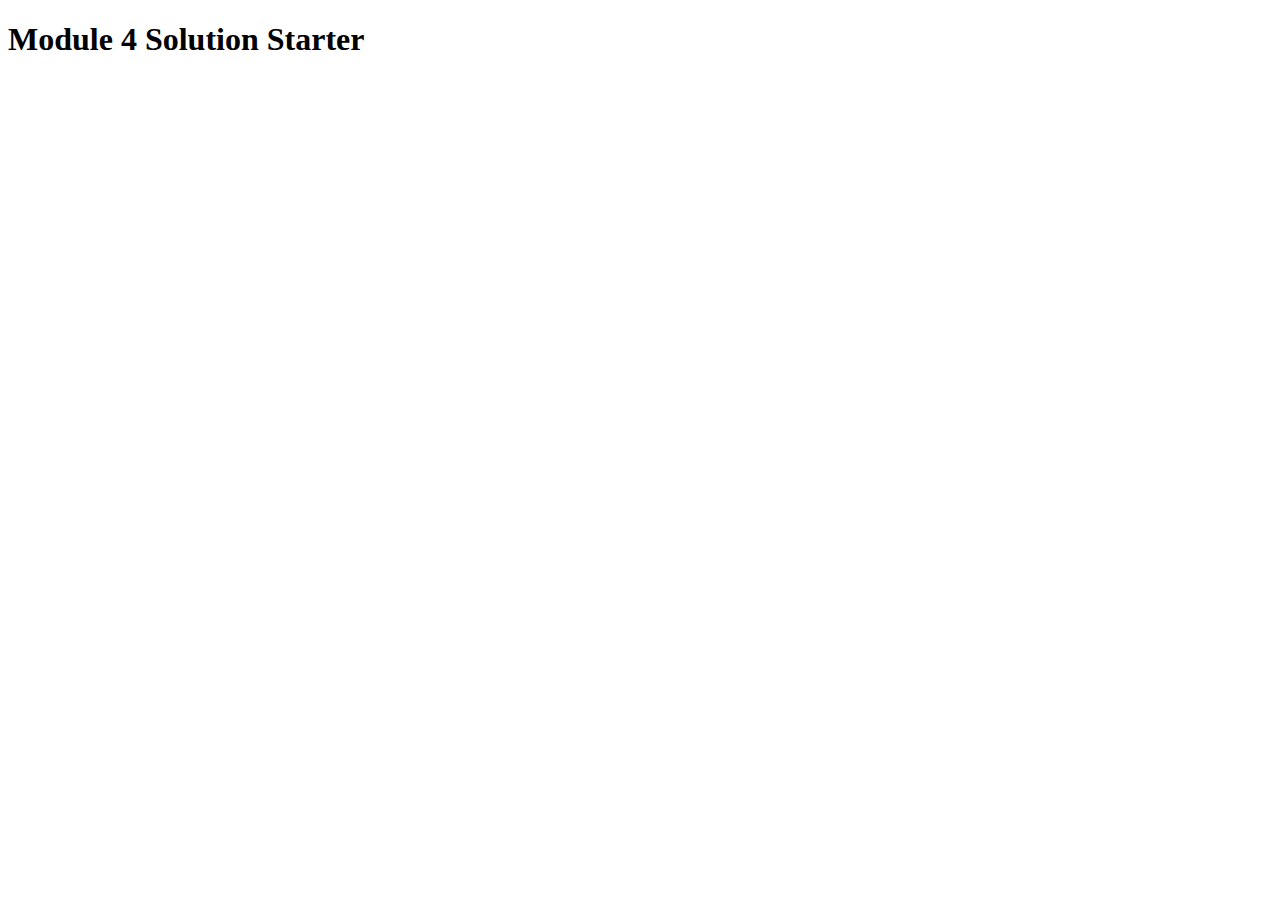
<file: assign4/index.html>
<!DOCTYPE html>
<html>
<head>
  <meta charset="utf-8">
  <title>Module 4 Solution Starter</title>
  <script src="SpeakHello.js"></script>
  <script src="SpeakGoodBye.js"></script>
  <script src="script.js"></script>
</head>
<body>
  <h1>Module 4 Solution Starter</h1>
</body>
</html>
</file>
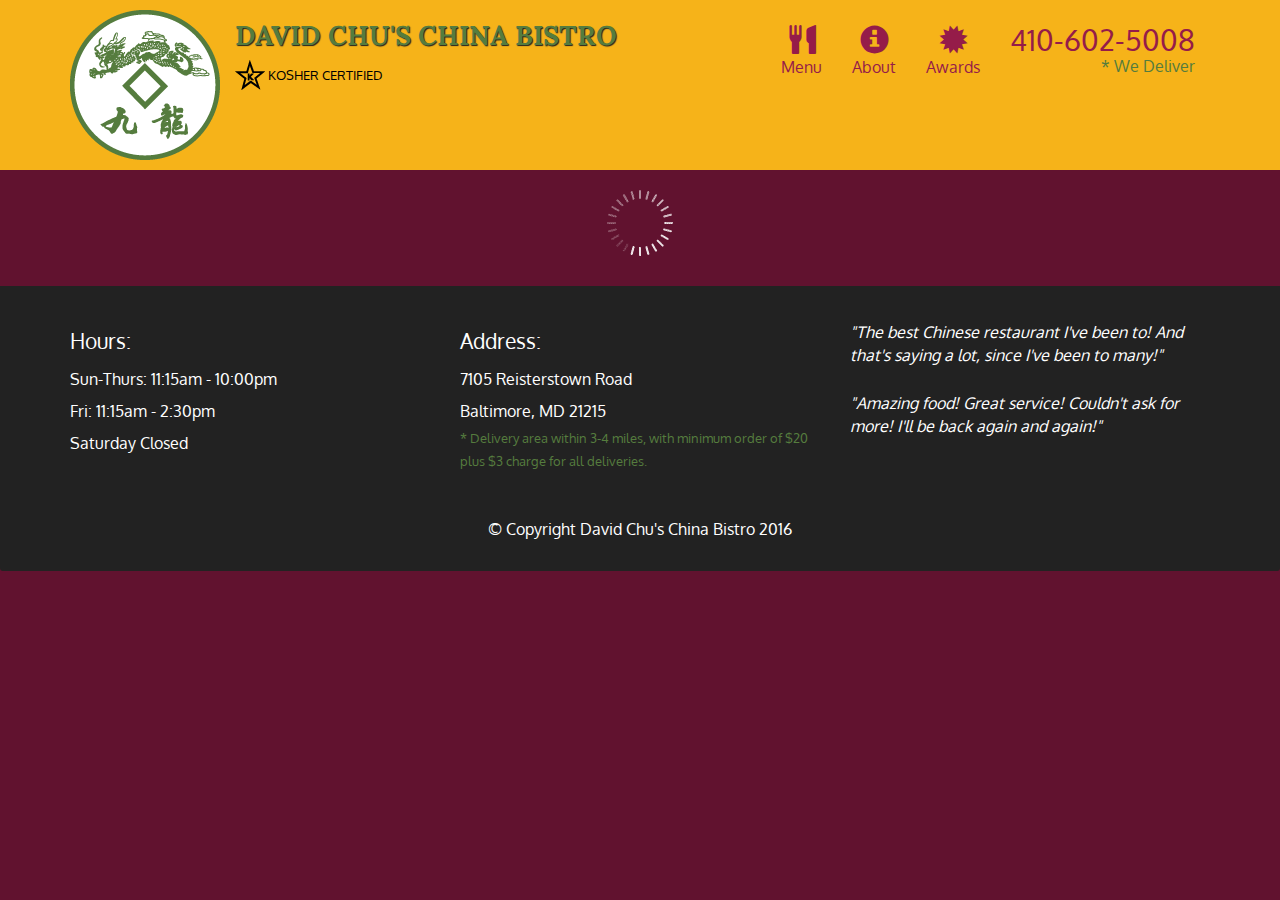
<file: assign5/index.html>
<!doctype html>
<html lang="en">
  <head>
    <meta charset="utf-8">
    <meta http-equiv="X-UA-Compatible" content="IE=edge">
    <meta name="viewport" content="width=device-width, initial-scale=1">
    <title>David Chu's China Bistro</title>
    <link rel="stylesheet" href="css/bootstrap.min.css">
    <link rel="stylesheet" href="css/styles.css">
    <link href='https://fonts.googleapis.com/css?family=Oxygen:400,300,700' rel='stylesheet' type='text/css'>
    <link href='https://fonts.googleapis.com/css?family=Lora' rel='stylesheet' type='text/css'>
  </head>
<body>
  <header>
    <nav id="header-nav" class="navbar navbar-default">
      <div class="container">
        <div class="navbar-header">
          <a href="index.html" class="pull-left visible-md visible-lg">
            <div id="logo-img" alt="Logo image"></div>
          </a>

          <div class="navbar-brand">
            <a href="index.html"><h1>David Chu's China Bistro</h1></a>
            <p>
              <img src="images/star-k-logo.png" alt="Kosher certification">
              <span>Kosher Certified</span>
            </p>
          </div>

          <button id="navbarToggle" type="button" class="navbar-toggle collapsed" data-toggle="collapse" data-target="#collapsable-nav" aria-expanded="false">
            <span class="sr-only">Toggle navigation</span>
            <span class="icon-bar"></span>
            <span class="icon-bar"></span>
            <span class="icon-bar"></span>
          </button>
        </div>
        
        <div id="collapsable-nav" class="collapse navbar-collapse">
           <ul id="nav-list" class="nav navbar-nav navbar-right">
            <li id="navHomeButton" class="visible-xs active">
              <a href="index.html">
                <span class="glyphicon glyphicon-home"></span> Home</a>
            </li>
            <li id="navMenuButton">
              <a href="#" onclick="$dc.loadMenuCategories();">
                <span class="glyphicon glyphicon-cutlery"></span><br class="hidden-xs"> Menu</a>
            </li>
            <li>
              <a href="#">
                <span class="glyphicon glyphicon-info-sign"></span><br class="hidden-xs"> About</a>
            </li>
            <li>
              <a href="#">
                <span class="glyphicon glyphicon-certificate"></span><br class="hidden-xs"> Awards</a>
            </li>
            <li id="phone" class="hidden-xs">
              <a href="tel:410-602-5008">
                <span>410-602-5008</span></a><div>* We Deliver</div>
            </li>
          </ul><!-- #nav-list -->
        </div><!-- .collapse .navbar-collapse -->
      </div><!-- .container -->
    </nav><!-- #header-nav -->
  </header>

  <div id="call-btn" class="visible-xs">
    <a class="btn" href="tel:410-602-5008">
    <span class="glyphicon glyphicon-earphone"></span>
    410-602-5008
    </a>
  </div>
  <div id="xs-deliver" class="text-center visible-xs">* We Deliver</div>

  <div id="main-content" class="container"></div>

  <footer class="panel-footer">
    <div class="container">
      <div class="row">
        <section id="hours" class="col-sm-4">
          <span>Hours:</span><br>
          Sun-Thurs: 11:15am - 10:00pm<br>
          Fri: 11:15am - 2:30pm<br>
          Saturday Closed
          <hr class="visible-xs">
        </section>
        <section id="address" class="col-sm-4">
          <span>Address:</span><br>
          7105 Reisterstown Road<br>
          Baltimore, MD 21215
          <p>* Delivery area within 3-4 miles, with minimum order of $20 plus $3 charge for all deliveries.</p>
          <hr class="visible-xs">
        </section>
        <section id="testimonials" class="col-sm-4">
          <p>"The best Chinese restaurant I've been to! And that's saying a lot, since I've been to many!"</p>
          <p>"Amazing food! Great service! Couldn't ask for more! I'll be back again and again!"</p>
        </section>
      </div>
      <div class="text-center">&copy; Copyright David Chu's China Bistro 2016</div>
    </div>
  </footer>

  <!-- jQuery (Bootstrap JS plugins depend on it) -->
  <script src="js/jquery-2.1.4.min.js"></script>
  <script src="js/bootstrap.min.js"></script>
  <script src="js/ajax-utils.js"></script>
  <script src="js/script.js"></script>
</body>
</html>
</file>
<file: assign5/css/styles.css>
body {
  font-size: 16px;
  color: #fff;
  background-color: #61122f;
  font-family: 'Oxygen', sans-serif;
}

/** HEADER **/
#header-nav {
  background-color: #f6b319;
  border-radius: 0;
  border: 0;
}

#logo-img {
  background: url('../images/restaurant-logo_large.png') no-repeat;
  width: 150px;
  height: 150px;
  margin: 10px 15px 10px 0;
}

.navbar-brand {
  padding-top: 25px;
}
.navbar-brand h1 { /* Restaurant name */
  font-family: 'Lora', serif;
  color: #557c3e;
  font-size: 1.5em;
  text-transform: uppercase;
  font-weight: bold;
  text-shadow: 1px 1px 1px #222;
  margin-top: 0;
  margin-bottom: 0;
  line-height: .75;
}
.navbar-brand a:hover, .navbar-brand a:focus {
  text-decoration: none;
}
.navbar-brand p { /* Kosher cert */
  color: #000;
  text-transform: uppercase;
  font-size: .7em;
  margin-top: 15px;
}
.navbar-brand p span { /* Star-K */
  vertical-align: middle;
}

#nav-list {
  margin-top: 10px;
}
#nav-list a {
  color: #951C49;
  text-align: center;
}
#nav-list a:hover {
  background: #E7E7E7;
}
#nav-list a span {
  font-size: 1.8em;
}

#phone {
  margin-top: 5px;
}
#phone a { /* Phone number */
  text-align: right;
  padding-bottom: 0;
}
#phone div { /* We Deliver */
  color: #557c3e;
  text-align: right;
  padding-right: 15px;
}

.navbar-header button.navbar-toggle, .navbar-header .icon-bar {
  border: 1px solid #61122f;
}
.navbar-header button.navbar-toggle {
  clear: both;
  margin-top: -30px;
}
/* END HEADER */

/* FOOTER */
.panel-footer {
  margin-top: 30px;
  padding-top: 35px;
  padding-bottom: 30px;
  background-color: #222;
  border-top: 0;
}
.panel-footer div.row {
  margin-bottom: 35px;
}
#hours, #address {
  line-height: 2;
}
#hours > span, #address > span {
  font-size: 1.3em;
}
#address p {
  color: #557c3e;
  font-size: .8em;
  line-height: 1.8;
}
#testimonials {
  font-style: italic;
}
#testimonials p:nth-child(2) {
  margin-top: 25px;
}
/* END FOOTER */



/* HOME PAGE */
.container .jumbotron {
  box-shadow: 0 0 50px #3F0C1F;
  border: 2px solid #3F0C1F;
}

#menu-tile, #specials-tile, #map-tile {
  height: 250px;
  width: 100%;
  margin-bottom: 15px;
  position: relative;
  border: 2px solid #3F0C1F;
  overflow: hidden;
}
#menu-tile:hover, #specials-tile:hover, #map-tile:hover {
  box-shadow: 0 1px 5px 1px #cccccc;
}
#menu-tile {
  background: url('../images/menu-tile.jpg') no-repeat;
  background-position: center;
}
#specials-tile {
  background: url('../images/specials-tile.jpg') no-repeat;
  background-position: center;
}
#menu-tile span, #specials-tile span, #map-tile span {
  position: absolute;
  bottom: 0;
  right: 0;
  width: 100%;
  text-align: center;
  font-size: 1.6em;
  text-transform: uppercase;
  background-color: #000;
  color: #fff;
  opacity: .8;
}
/* END HOME PAGE */

/* MENU CATEGORIES PAGE */
.category-tile { 
  position: relative;
  border: 2px solid #3F0C1F;
  overflow: hidden;
  width: 200px;
  height: 200px;
  margin: 0 auto 15px;
}
.category-tile span {
  position: absolute;
  bottom: 0;
  right: 0;
  width: 100%;
  text-align: center;
  font-size: 1.2em;
  text-transform: uppercase;
  background-color: #000;
  color: #fff;
  opacity: .8;
}
.category-tile:hover {
  box-shadow: 0 1px 5px 1px #cccccc;
}

#menu-categories-title + div {
  margin-bottom: 50px;
}
/* END MENU CATEGORIES PAGE */

/* SINGLE CATEGORY PAGE */
.menu-item-tile {
  margin-bottom: 25px;
}
.menu-item-tile hr {
  width: 80%;
}
.menu-item-tile .menu-item-price {
  font-size: 1.1em;
  text-align: right;
  margin-top: -15px;
  margin-right: -15px;
}
.menu-item-tile .menu-item-price span {
  font-size: .6em;
}
.menu-item-photo {
  position: relative;
  border: 2px solid #3F0C1F; 
  overflow: hidden;
  padding: 0;
  margin-right: -15px;
  margin-left: auto;
  margin-bottom: 20px;
  max-width: 250px;
}
.menu-item-photo div {
  position: absolute;
  bottom: 0;
  right: 0;
  width: 80px;
  background-color: #557c3e;
  text-align: center;
}
.menu-item-description {
  padding-right: 30px;
}
h3.menu-item-title {
  margin: 0 0 10px;
}
.menu-item-details {
  font-size: .9em;
  font-style: italic;
}
/* END SINGLE CATEGORY PAGE */


/********** Large devices only **********/
@media (min-width: 1200px) {
  .container .jumbotron {
    background: url('../images/jumbotron_1200.jpg') no-repeat;
    height: 675px;
  }
}

/********** Medium devices only **********/
@media (min-width: 992px) and (max-width: 1199px) {
  /* Header */
  #logo-img {
    background: url('../images/restaurant-logo_medium.png') no-repeat;
    width: 100px;
    height: 100px;
    margin: 5px 5px 5px 0;
  }
  /* End Header */

  /* Home Page */
  .container .jumbotron {
    background: url('../images/jumbotron_992.jpg') no-repeat;
    height: 558px;
  }
  /* End Home Page */
}

/********** Small devices only **********/
@media (min-width: 768px) and (max-width: 991px) {
  /* Home Page */
  .container .jumbotron {
    background: url('../images/jumbotron_768.jpg') no-repeat;
    height: 432px;
  }
  /* End Home Page */
}

/********** Extra small devices only **********/
@media (max-width: 767px) {
  /* Header */
  .navbar-brand {
    padding-top: 10px;
    height: 80px;
  }
  .navbar-brand h1 { /* Restaurant name */
    padding-top: 10px;
    font-size: 5vw; /* 1vw = 1% of viewport width */
  }
  .navbar-brand p { /* Kosher cert */
    font-size: .6em;
    margin-top: 12px;
  }
  .navbar-brand p img { /* Star-K */
    height: 20px;
  }

  #collapsable-nav a { /* Collapsed nav menu text */
    font-size: 1.2em;
  }
  #collapsable-nav a span { /* Collapsed nav menu glyph */
    font-size: 1em;
    margin-right: 5px;
  }

  #call-btn > a {
    font-size: 1.5em;
    display: block;
    margin: 0 20px;
    padding: 10px;
    border: 2px solid #fff;
    background-color: #f6b319;
    color: #951c49;
  }
  #xs-deliver {
    margin-top: 5px;
    font-size: .7em;
    letter-spacing: .1em;
    text-transform: uppercase;
  }
  /* End Header */

  /* Footer */
  .panel-footer section {
    margin-bottom: 30px;
    text-align: center;
  }
  .panel-footer section:nth-child(3) {
    margin-bottom: 0; /* margin already exists on the whole row */
  }
  .panel-footer section hr {
    width: 50%;
  }
  /* End Footer */

  /* Home Page */
  .container .jumbotron {
    margin-top: 30px;
    padding: 0;
  }
  #menu-tile, #specials-tile {
    width: 360px;
    margin: 0 auto 15px;
  }

  .menu-item-photo {
    margin-right: auto;
  }
  .menu-item-tile .menu-item-price {
    text-align: center;
  }
  .menu-item-description {
    text-align: center;;
  }
}


/********** Super extra small devices Only :-) (e.g., iPhone 4) **********/
@media (max-width: 479px) {
  /* Header */
  .navbar-brand h1 { /* Restaurant name */
    padding-top: 5px;
    font-size: 6vw;
  }
  /* End Header */
  
  /* Home page */
  #menu-tile, #specials-tile {
    width: 280px;
    margin: 0 auto 15px;
  }

  .col-xxs-12 {
    position: relative;
    min-height: 1px;
    padding-right: 15px;
    padding-left: 15px;
    float: left;
    width: 100%;
  }
}
</file>
